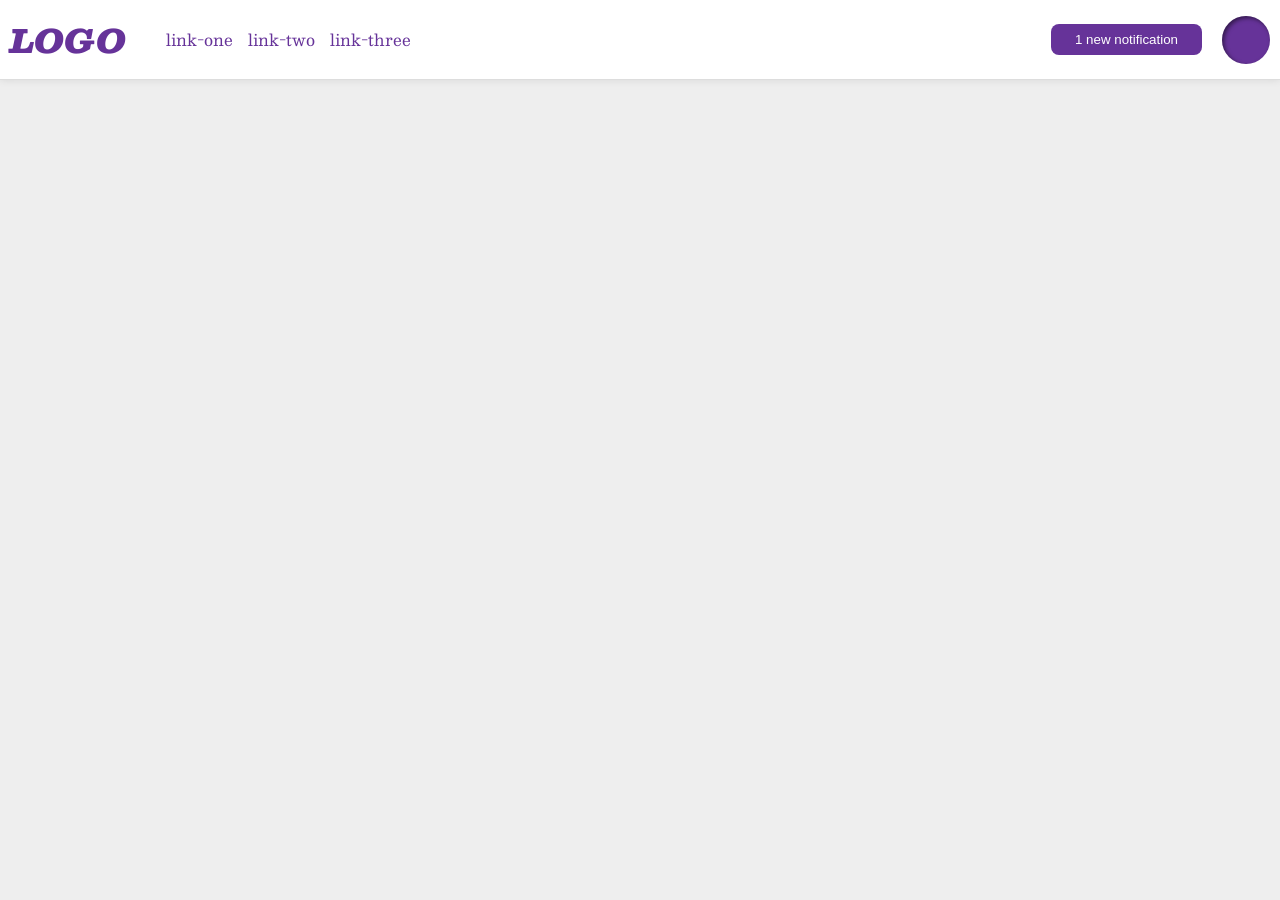
<file: foundations/flex/03-flex-header-2/index.html>
<!DOCTYPE html>
<html lang="en">
  <head>
    <meta charset="UTF-8">
    <meta http-equiv="X-UA-Compatible" content="IE=edge">
    <meta name="viewport" content="width=device-width, initial-scale=1.0">
    <title>Flex Header 2</title>
    <link rel="stylesheet" href="style.css">
  </head>
  <body>
    <div class="header">

      <div class="logo-link">

        <div class="logo">
          LOGO
        </div>
        <ul class="links">
          <li><a href="https://google.com">link-one</a></li>
          <li><a href="https://google.com">link-two</a></li>
          <li><a href="https://google.com">link-three</a></li>
        </ul>
      </div>

      <div class="notif-profile">
        <button class="notifications">
          1 new notification
        </button>
        <div class="profile-image"></div>
      </div>
    </div>
  </body>
</html>
</file>
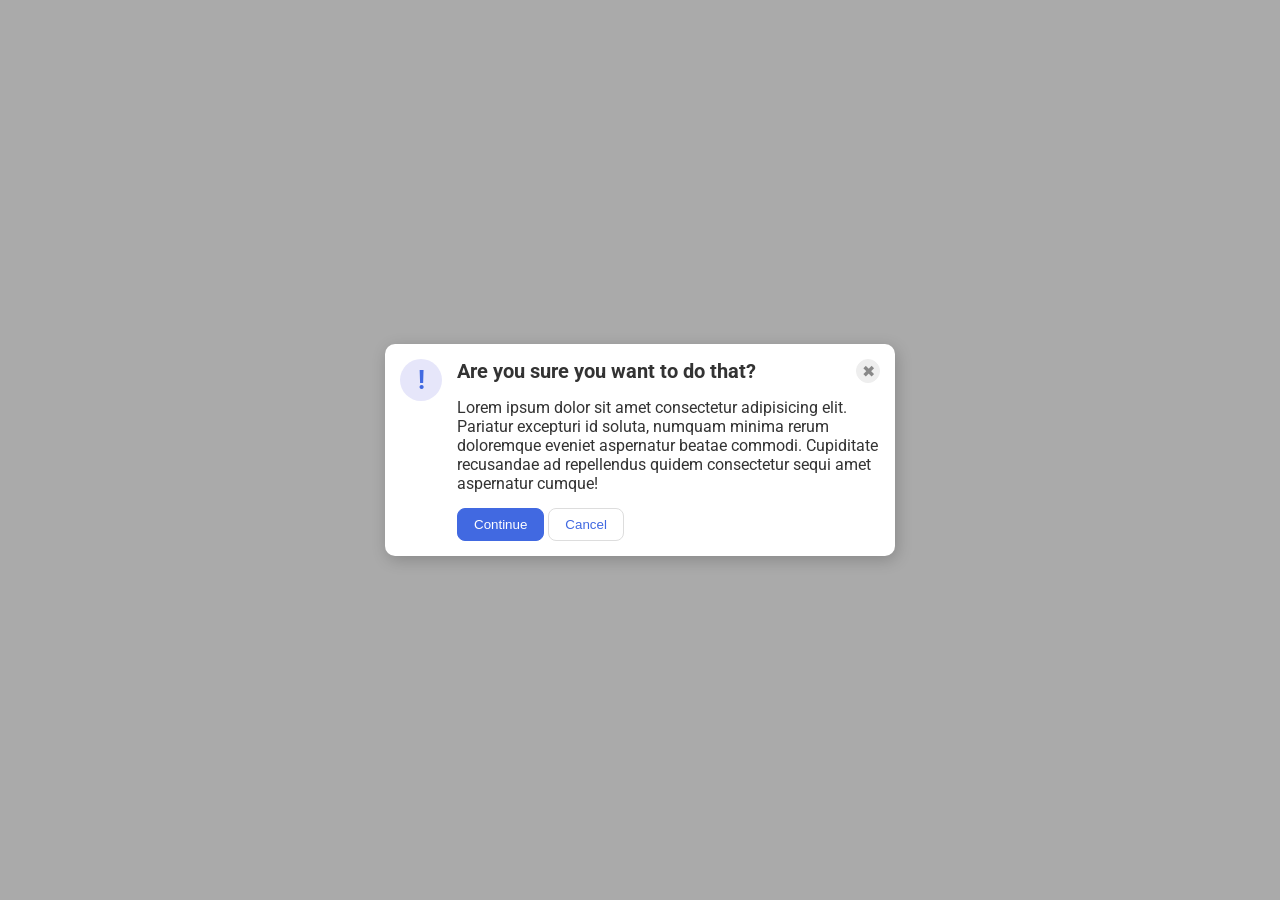
<file: foundations/flex/05-flex-modal/index.html>
<!DOCTYPE html>
<html lang="en">
  <head>
    <meta charset="UTF-8">
    <meta http-equiv="X-UA-Compatible" content="IE=edge">
    <meta name="viewport" content="width=device-width, initial-scale=1.0">
    <link rel="stylesheet" href="style.css">
    <title>Modal</title>
  </head>
  <body>
    <div class="modal">
      
      <div class="icon">!</div>
        
      <div class="header-con">
        <div class="header">Are you sure you want to do that?
          <button class="close-button">✖</button>
        </div>
        
        <div class="text">
          Lorem ipsum dolor sit amet consectetur adipisicing elit. Pariatur excepturi id soluta, numquam minima rerum doloremque eveniet aspernatur beatae commodi. Cupiditate recusandae ad repellendus quidem consectetur sequi amet aspernatur cumque!

         <button class="continue">Continue</button>
         <button class="cancel">Cancel</button>
        </div>

      </div>

    </div>
  </body>
</html>
</file>
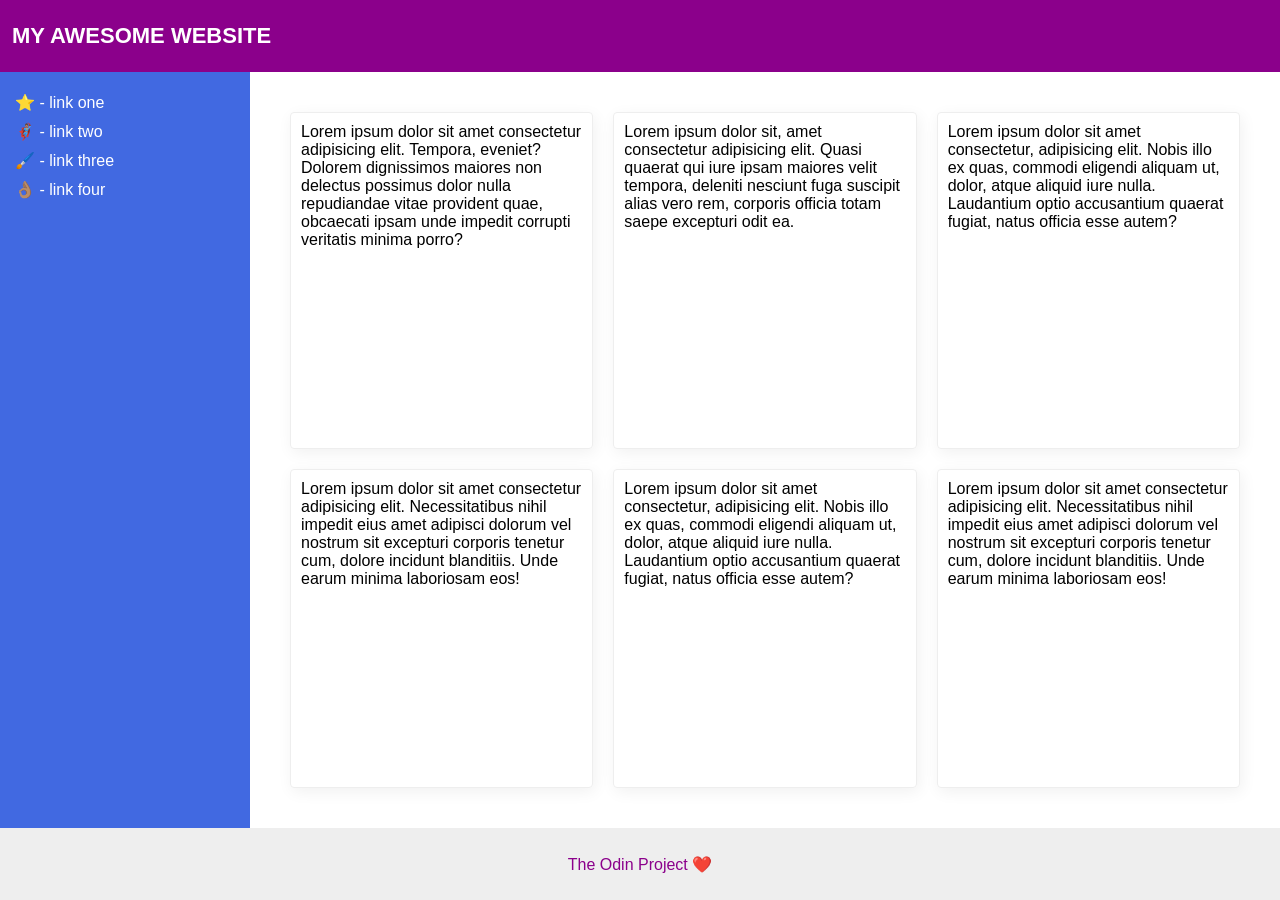
<file: foundations/flex/07-flex-layout-2/index.html>
<!DOCTYPE html>
<html lang="en">
  <head>
    <meta charset="UTF-8">
    <meta http-equiv="X-UA-Compatible" content="IE=edge">
    <meta name="viewport" content="width=device-width, initial-scale=1.0">
    <title>The Holy Grail</title>
    <link rel="stylesheet" href="style.css">
  </head>
  <body>

    
    <div class="header">
      MY AWESOME WEBSITE
    </div>

    <div class="cardbar-con">
      <div class="sidebar">
        <ul>
          <li><a href="#">⭐ - link one</a></li>
          <li><a href="#">🦸🏽‍♂️ - link two</a></li>
          <li><a href="#">🖌️ - link three</a></li>
          <li><a href="#">👌🏽 - link four</a></li>
        </ul>
      </div>
      
      <div class="cards">

        <div class="card">Lorem ipsum dolor sit amet consectetur adipisicing elit. Tempora, eveniet? Dolorem dignissimos maiores non delectus possimus dolor nulla repudiandae vitae provident quae, obcaecati ipsam unde impedit corrupti veritatis minima porro?</div>
        <div class="card">Lorem ipsum dolor sit, amet consectetur adipisicing elit. Quasi quaerat qui iure ipsam maiores velit tempora, deleniti nesciunt fuga suscipit alias vero rem, corporis officia totam saepe excepturi odit ea.</div>
        <div class="card">Lorem ipsum dolor sit amet consectetur, adipisicing elit. Nobis illo ex quas, commodi eligendi aliquam ut, dolor, atque aliquid iure nulla. Laudantium optio accusantium quaerat fugiat, natus officia esse autem?</div>
        <div class="card">Lorem ipsum dolor sit amet consectetur adipisicing elit. Necessitatibus nihil impedit eius amet adipisci dolorum vel nostrum sit excepturi corporis tenetur cum, dolore incidunt blanditiis. Unde earum minima laboriosam eos!</div>
        <div class="card">Lorem ipsum dolor sit amet consectetur, adipisicing elit. Nobis illo ex quas, commodi eligendi aliquam ut, dolor, atque aliquid iure nulla. Laudantium optio accusantium quaerat fugiat, natus officia esse autem?</div>
        <div class="card">Lorem ipsum dolor sit amet consectetur adipisicing elit. Necessitatibus nihil impedit eius amet adipisci dolorum vel nostrum sit excepturi corporis tenetur cum, dolore incidunt blanditiis. Unde earum minima laboriosam eos!</div>
      </div>
    </div>

    <div class="footer">
      The Odin Project ❤️
    </div>
  </body>
</html>
</file>
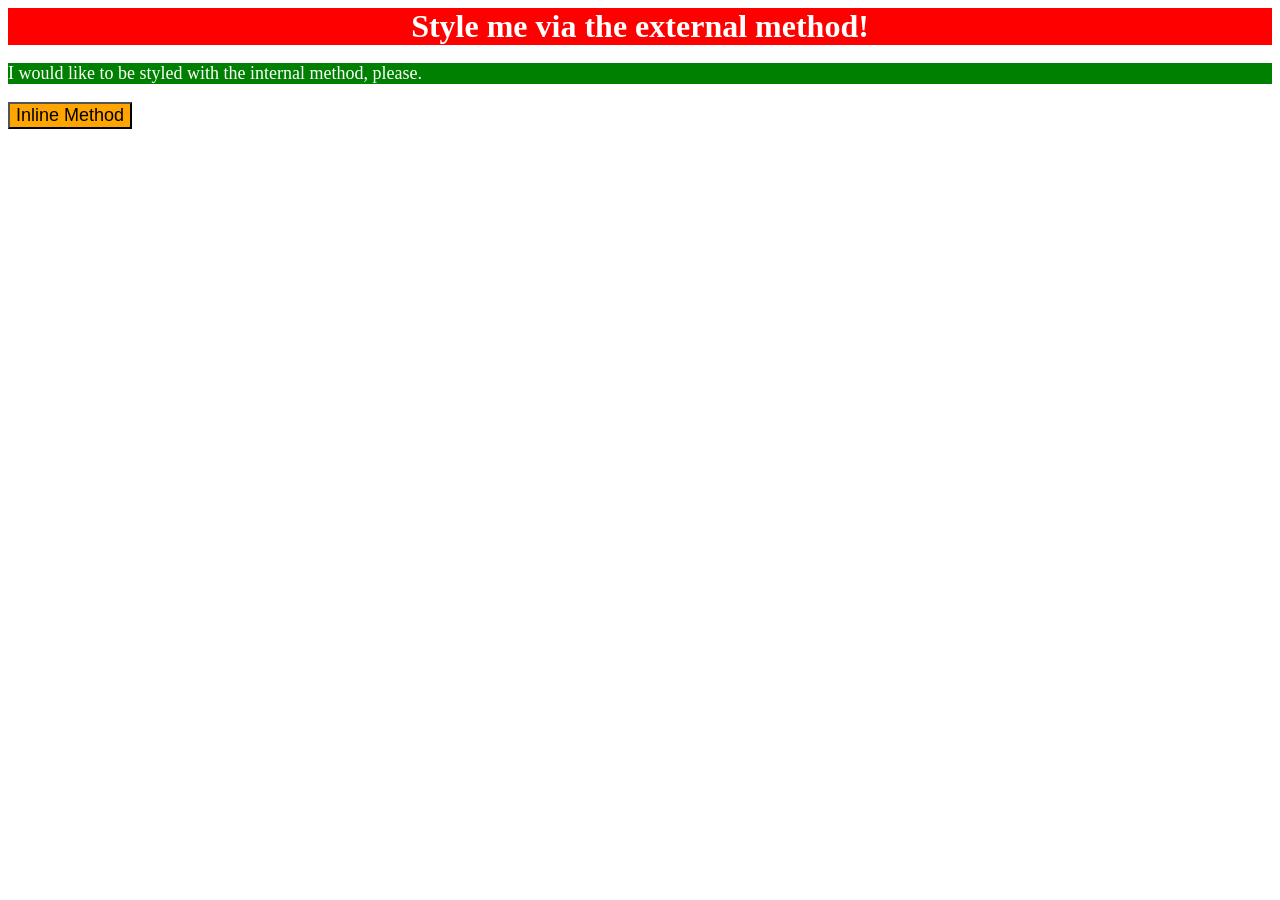
<file: foundations/intro-to-css/01-css-methods/index.html>
<!DOCTYPE html>
<html lang="en">
  <head>
    <meta charset="UTF-8">
    <meta http-equiv="X-UA-Compatible" content="IE=edge">
    <meta name="viewport" content="width=device-width, initial-scale=1.0">
    <title>Methods for Adding CSS</title>

    <link rel="stylesheet" href="style.css">
    <style>
     p{
      background-color: green;
      color: white;
      font-size: 18px;
     }
    </style>
  </head>
  <body>
    <div>Style me via the external method!</div>
    <p>I would like to be styled with the internal method, please.</p>
    <button style="background-color: orange; font-size: 18px;">Inline Method</button>
  </body>
</html>
</file>
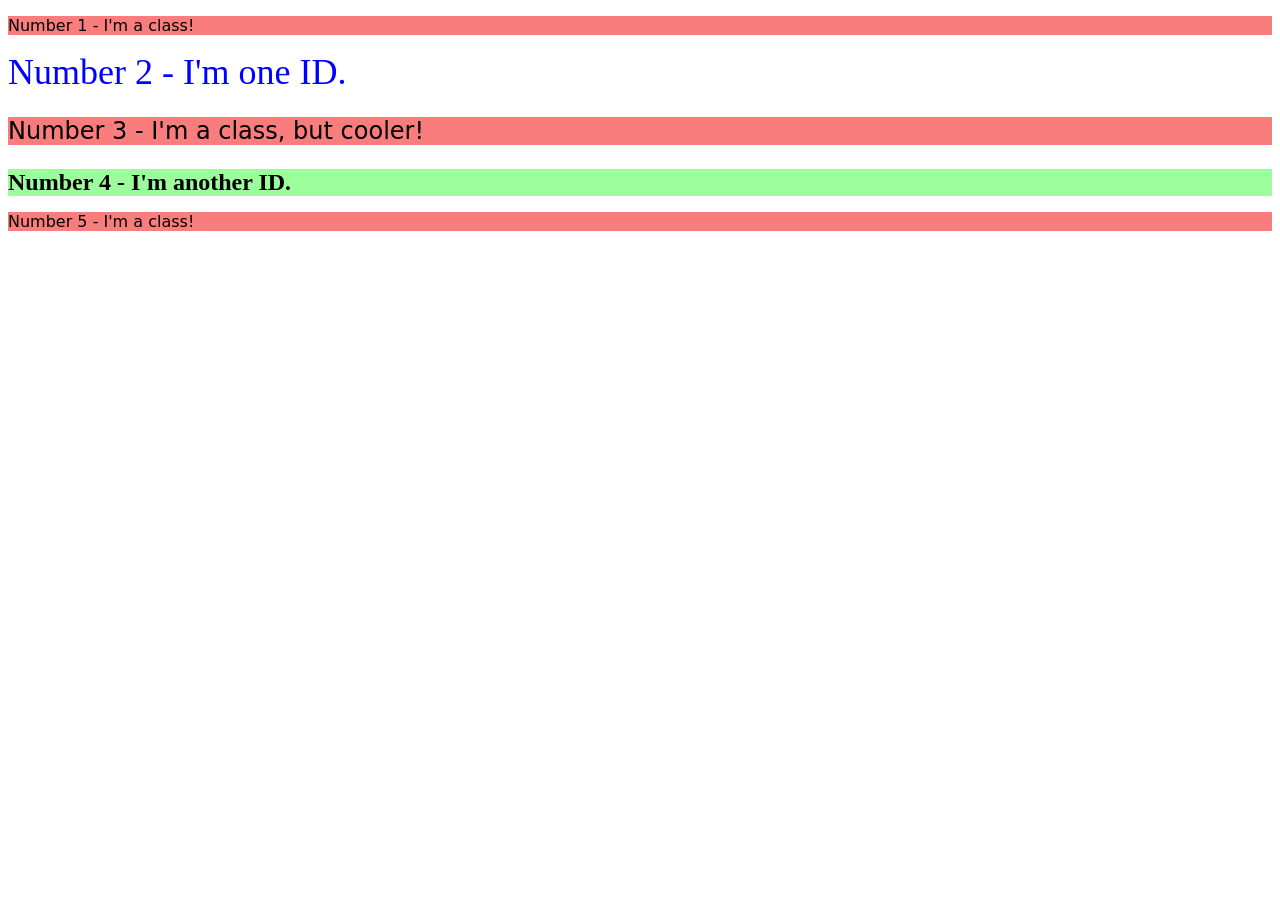
<file: foundations/intro-to-css/02-class-id-selectors/index.html>
<!DOCTYPE html>
<html lang="en">
  <head>
    <meta charset="UTF-8">
    <meta http-equiv="X-UA-Compatible" content="IE=edge">
    <meta name="viewport" content="width=device-width, initial-scale=1.0">
    <title>Class and ID Selectors</title>
    <link rel="stylesheet" href="style.css">
  </head>
  <body>
    <p class="odd-nmbr">Number 1 - I'm a class!</p>
    <div id="two-nmbr">Number 2 - I'm one ID.</div>
    <p class="odd-nmbr three-nmbr">Number 3 - I'm a class, but cooler!</p>
    <div id="four-nmbr">Number 4 - I'm another ID.</div>
    <p class="odd-nmbr">Number 5 - I'm a class!</p>
  </body>
</html>
</file>
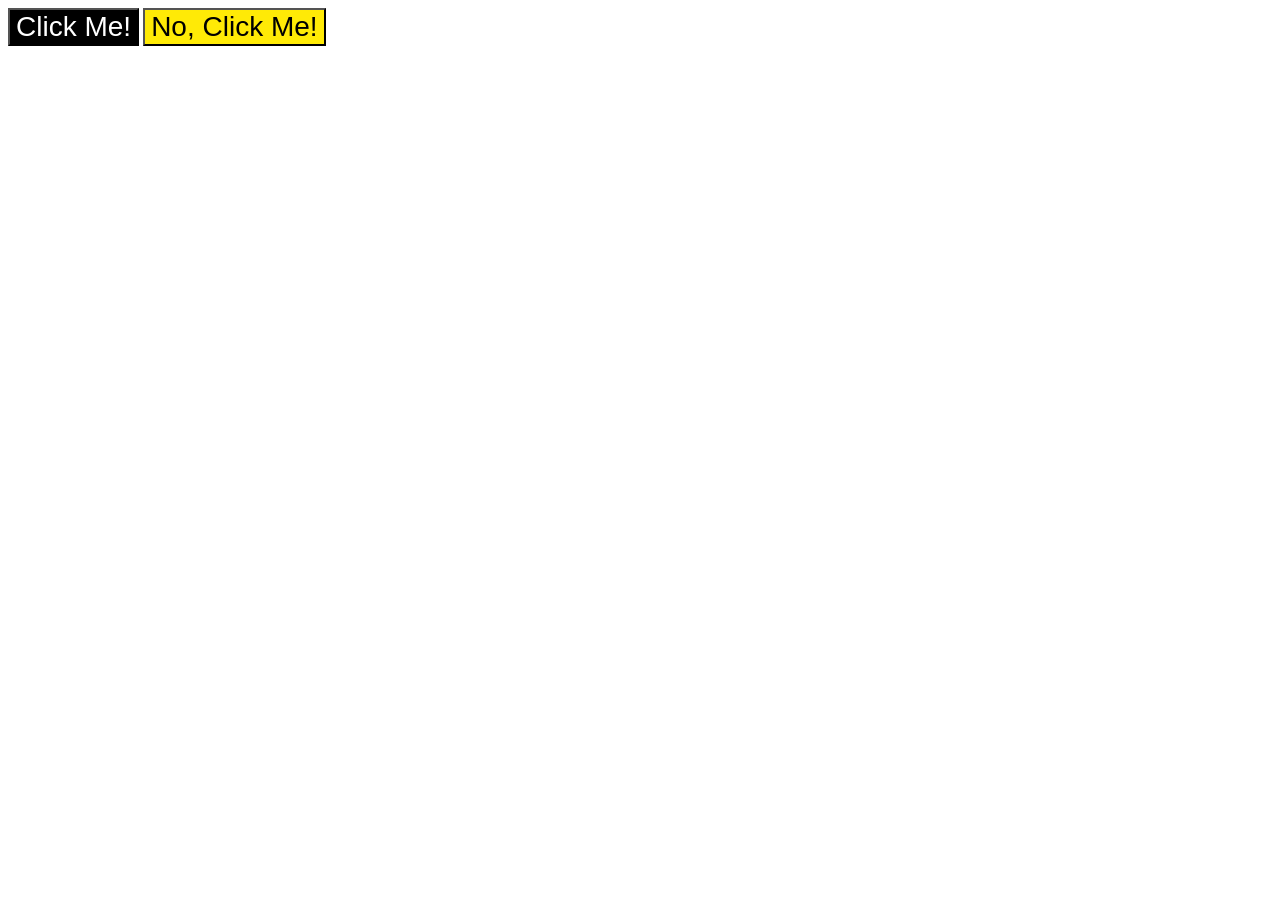
<file: foundations/intro-to-css/03-grouping-selectors/index.html>
<!DOCTYPE html>
<html lang="en">
  <head>
    <meta charset="UTF-8">
    <meta http-equiv="X-UA-Compatible" content="IE=edge">
    <meta name="viewport" content="width=device-width, initial-scale=1.0">
    <title>Grouping Selectors</title>
    <link rel="stylesheet" href="style.css">
  </head>
  <body>
    <button class="btn-1">Click Me!</button>
    <button class="btn-2">No, Click Me!</button>
  </body>
</html>
</file>
<file: foundations/flex/03-flex-header-2/style.css>
/* this is some magical font-importing.  
you'll learn about it later. */
@import url('https://fonts.googleapis.com/css2?family=Besley:ital,wght@0,400;1,900&display=swap');

body {
  margin: 0;
  background: #eee;
  font-family: Besley, serif;
}

.header {
  background: white;
  border-bottom: 1px solid #ddd;
  box-shadow: 0 0 8px rgba(0,0,0,.1);

  display: flex;
  justify-content: space-between;
  padding: 10px;
}

.header .logo-link, .notif-profile{
  display: flex;
   align-items: center;
}

.notif-profile{
  
   gap: 20px;
}

.profile-image {
  background: rebeccapurple;
  box-shadow: inset 2px 2px 4px rgba(0,0,0,.5);
  border-radius: 50%;
  width: 48px;
  height: 48px;
}

.logo {
  color: rebeccapurple;
  font-size: 32px;
  font-weight: 900;
  font-style: italic;

  display: flex;
  align-items: center;
}

button {
  border: none;
  border-radius: 8px;
  background: rebeccapurple;
  color: white;
  padding: 8px 24px;
}

a {
  /* this removes the line under our links */
  text-decoration: none;
  color: rebeccapurple;

}

ul {
  list-style-type: none;
  
  display: flex;
  gap: 15px;
}
</file>
<file: foundations/flex/05-flex-modal/style.css>
@import url('https://fonts.googleapis.com/css2?family=Roboto:wght@400;700&display=swap');

html, body {
  height: 100%;
}

body {
  font-family: Roboto, sans-serif;
  margin: 0;
  background: #aaa;
  color: #333;
  /* I'll give you this one for free lol */
  display: flex;
  align-items: center;
  justify-content: center;
  /* thanks lol  */
}

.modal {
  background: white;
  width: 480px;
  border-radius: 10px;
  box-shadow: 2px 4px 16px rgba(0,0,0,.2);

  display: flex;
  padding: 15px;
  gap: 15px;
}

.header-con{
  display: flex;
  flex-direction: column;
  gap: 15px;
}

.header{
  display: flex;
  justify-content: space-between;
  align-items: center;
  font-size: 20px;
  font-weight: bold;
}

.text{
  display: flex;
  gap: 15px 4px;
  flex-wrap: wrap;
}

.icon {
  color: royalblue;
  font-size: 26px;
  font-weight: 700;
  background: lavender;
  width: 42px;
  height: 42px;
  border-radius: 50%;
  display: flex;
  align-items: center;
  justify-content: center;
  flex-shrink: 0;
}

.close-button {
  background: #eee;
  border-radius: 50%;
  color: #888;
  font-weight: 400;
  font-size: 16px;
  height: 24px;
  width: 24px;
  display: flex;
  align-items: center;
  justify-content: center;
  border: 1px solid #eee;
  padding: 0;
}

button {
  cursor: pointer;
  padding: 8px 16px;
  border-radius: 8px;
}

button.continue {
  background: royalblue;
  border: 1px solid royalblue;
  color: white;
}

button.cancel {
  background: white;
  border: 1px solid #ddd;
  color: royalblue;
}
</file>
<file: foundations/flex/07-flex-layout-2/style.css>
body {
  font-family: -apple-system, BlinkMacSystemFont, 'Segoe UI', Roboto, Oxygen, Ubuntu, Cantarell, 'Open Sans', 'Helvetica Neue', sans-serif;
  margin: 0;
  min-height: 100vh;
  display: flex;
  flex-direction: column;
}

.header {
  height: 72px;
  background: darkmagenta;
  color: white;
  font-size: 22px;
  font-weight: bold;
  display: flex;
  align-items: center;
  padding-left: 12px;
}

.footer {
  height: 72px;
  background: #eee;
  color: darkmagenta;
  display: flex;
  justify-content: center;
  align-items: center;
}

.cardbar-con {
 display: flex;
 flex-grow: 2;
}

.sidebar {
  width: 300px;
  background: royalblue;
  box-sizing: border-box;
  flex: 1 0 250px;
}

ul, a {
  list-style: none;
  text-decoration: none;
  color: white;
  padding: 0;
}

li {
  padding: 5px 15px;
}

.cards {
  display: flex;
  flex-wrap: wrap;
  padding: 40px;
  gap: 20px;
}

.card {
  border: 1px solid #eee;
  box-shadow: 2px 4px 16px rgba(0,0,0,.06);
  border-radius: 4px;
  padding: 10px 10px 150px;
  flex: 1 1 250px;
}
</file>
<file: foundations/intro-to-css/01-css-methods/style.css>
div{
    background-color: red;
    color: white;
    font-size: 32px;
    font-weight: bold;
    text-align: center;
}
</file>
<file: foundations/intro-to-css/02-class-id-selectors/style.css>
/* Add CSS Styling */
.odd-nmbr{
    background-color: rgb(249, 125, 125);
    font-family: Verdana, "DejaVu Sans", sans-serif;
}

#two-nmbr{
    color: #0000ff;
    font-size: 36px;
}

.three-nmbr{
    font-size: 24px;
}

#four-nmbr{
    background-color: hsl(120, 96%, 80%);
    font-size: 24px;
    font-weight: bold;
}
</file>
<file: foundations/intro-to-css/03-grouping-selectors/style.css>
/* Add CSS Styling */

.btn-1, .btn-2{
font-size: 28px;
font-family: Helvetica, 'Times New Roman' ,sans-serif;
}

.btn-1{
background-color: black;
color: white;
}

.btn-2{
background-color: rgb(255, 234, 6);
}
</file>
